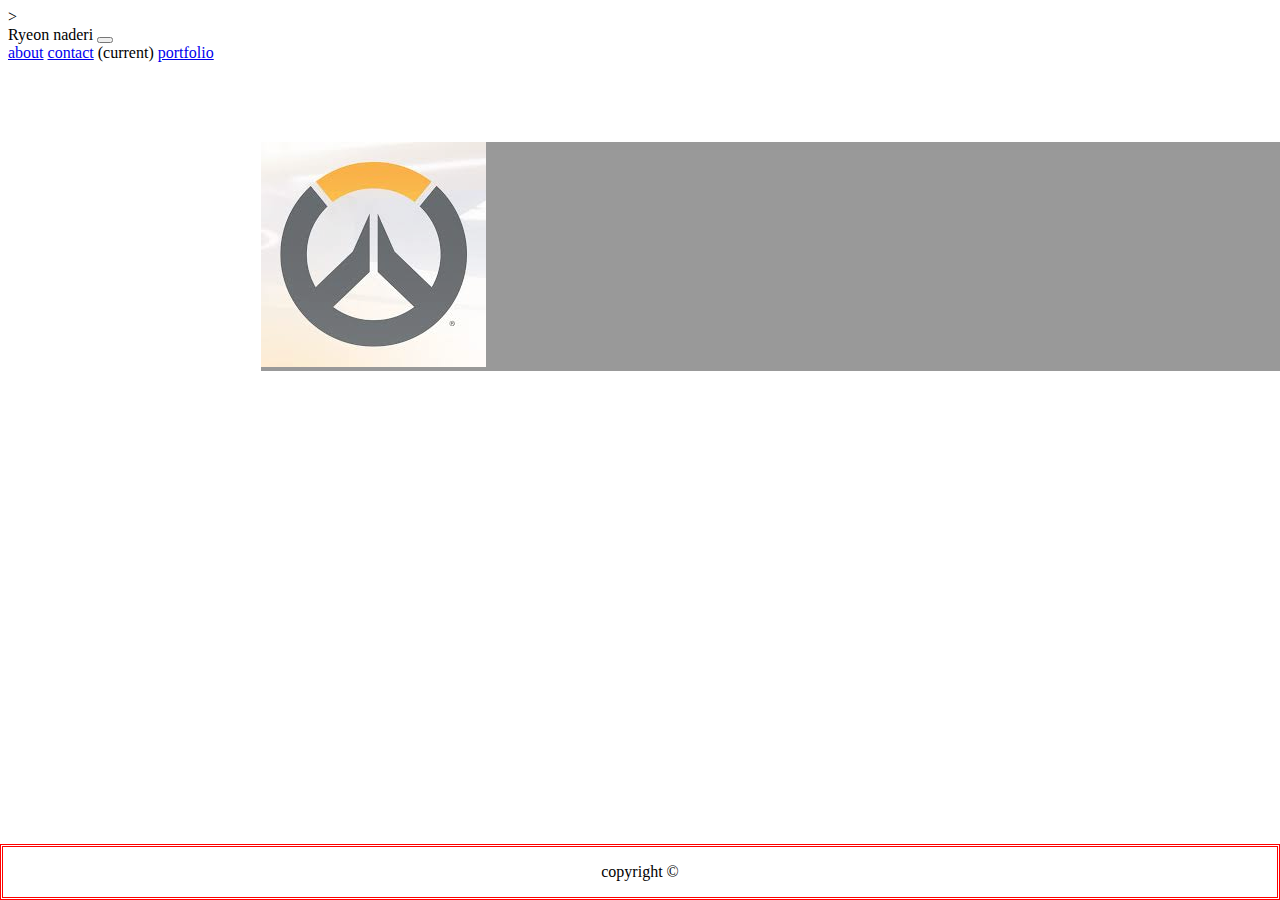
<file: index.html>
<!DOCTYPE html>
<html>
<!-- version6/17 11:20pm -->

<head>
    <meta charset="UTF-8">
    <link rel="stylesheet" href="https://stackpath.bootstrapcdn.com/bootstrap/4.1.1/css/bootstrap.min.css" integrity="sha384-WskhaSGFgHYWDcbwN70/dfYBj47jz9qbsMId/iRN3ewGhXQFZCSftd1LZCfmhktB"
        crossorigin="anonymous">
        <script src="https://code.jquery.com/jquery-3.3.1.slim.min.js" integrity="sha384-q8i/X+965DzO0rT7abK41JStQIAqVgRVzpbzo5smXKp4YfRvH+8abtTE1Pi6jizo" crossorigin="anonymous"></script>
<script src="https://cdnjs.cloudflare.com/ajax/libs/popper.js/1.14.3/umd/popper.min.js" integrity="sha384-ZMP7rVo3mIykV+2+9J3UJ46jBk0WLaUAdn689aCwoqbBJiSnjAK/l8WvCWPIPm49" crossorigin="anonymous"></script>
<script src="https://stackpath.bootstrapcdn.com/bootstrap/4.1.1/js/bootstrap.min.js" integrity="sha384-smHYKdLADwkXOn1EmN1qk/HfnUcbVRZyYmZ4qpPea6sjB/pTJ0euyQp0Mk8ck+5T" crossorigin="anonymous"></script>
    <link rel="stylesheet" href="assests/css/style.css" type="text/css"/>
    <meta name="viewport" content="width=device-width, initial-scale=1.0">>
</head>

<body>
    <nav class="navbar navbar-expand-lg navbar-light bg-light ">
        <a class="navbar-brand ml=0" ref="#">Ryeon naderi</a>
        <button class="navbar-toggler" type="button" data-toggle="collapse" data-target="#navbarNavAltMarkup" aria-controls="navbarNavAltMarkup"
            aria-expanded="false" aria-label="Toggle navigation">
            <span class="navbar-toggler-icon"></span>
        </button>
        <div class="collapse navbar-collapse" id="navbarNavAltMarkup">
            <div class="navbar-nav mr=0">
                <a class="nav-item nav-link" href="index.html">about</a>
                <a class="nav-item nav-link active" href="contact.html">contact</a>
                <span class="sr-only">(current)</span>
                <a class="nav-item nav-link" href="portfolio.html">portfolio</a>
            </div>

        </div>
    </nav>
    <div class="page-header">
        <h1>about me</h1>
    </div>
    <div id="container">
        <div class="row">
            <div class="col-lg-2 ">
                <img src="assests/image/overwatch.jpg" class="img-thumbnail" alt="overwatch Overwatch-logo">
            </div>
            <div class="col-lg-7">
                <p id="p1">
                    My name is ryeon, I just gopt out of highschool, I have an older brother in college. Im going to Georgia state for college.
                    Im pretty laid back, and im pretty lazy. for sports i play racquetball and soccer and sometimes basketball
                    with friends. I play videogames and watch anime on my fre time. Im more of a dlog person than a cat person.
                    I listen to anything except for country music. I hate country.
                </p>
            </div>
        </div>
    </div>
    </div>
    <div class="row">
        <div class="col-lg-12  footer">
            <footer>
                <p>copyright &copy;</p>
            </footer>
        </div>
    </div>

</body>

</html>
</file>
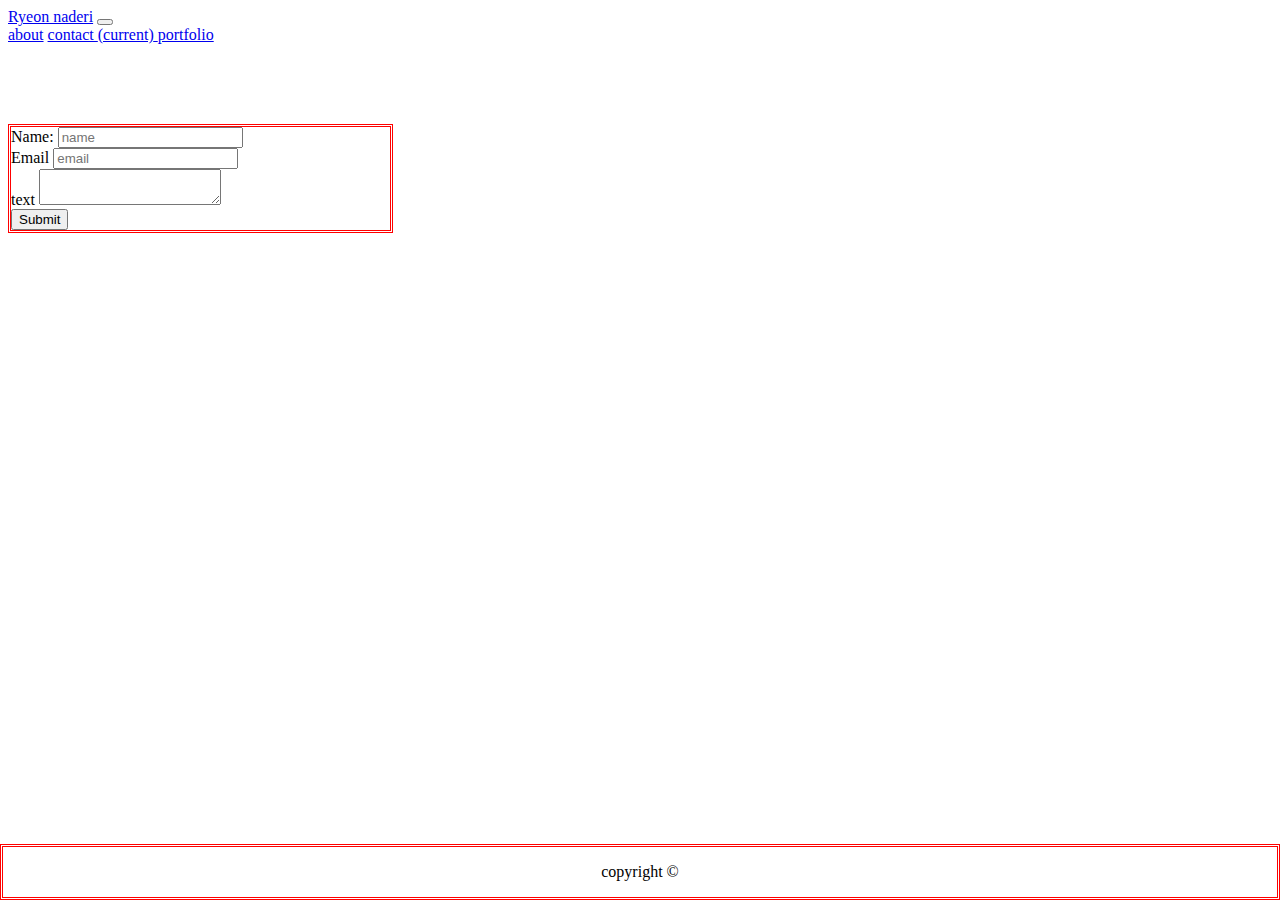
<file: contact.html>
<!DOCTYPE html>
<html>
<!-- version6/17 11:20pm -->

<head>
    <meta charset="UTF-8">
    <link rel="stylesheet" href="https://stackpath.bootstrapcdn.com/bootstrap/4.1.1/css/bootstrap.min.css" integrity="sha384-WskhaSGFgHYWDcbwN70/dfYBj47jz9qbsMId/iRN3ewGhXQFZCSftd1LZCfmhktB"
        crossorigin="anonymous">
        <script src="https://code.jquery.com/jquery-3.3.1.slim.min.js" integrity="sha384-q8i/X+965DzO0rT7abK41JStQIAqVgRVzpbzo5smXKp4YfRvH+8abtTE1Pi6jizo" crossorigin="anonymous"></script>
<script src="https://cdnjs.cloudflare.com/ajax/libs/popper.js/1.14.3/umd/popper.min.js" integrity="sha384-ZMP7rVo3mIykV+2+9J3UJ46jBk0WLaUAdn689aCwoqbBJiSnjAK/l8WvCWPIPm49" crossorigin="anonymous"></script>
<script src="https://stackpath.bootstrapcdn.com/bootstrap/4.1.1/js/bootstrap.min.js" integrity="sha384-smHYKdLADwkXOn1EmN1qk/HfnUcbVRZyYmZ4qpPea6sjB/pTJ0euyQp0Mk8ck+5T" crossorigin="anonymous"></script>
    <link rel="stylesheet" href="assests/css/style.css" type="text/css" />
    <meta name="viewport" content="width=device-width, initial-scale=1.0">

</head>

<body>

    <nav class="navbar navbar-expand-lg navbar-light bg-light">
        <a class="navbar-brand" href="#">Ryeon naderi</a>
        <button class="navbar-toggler" type="button" data-toggle="collapse" data-target="#navbarNavAltMarkup" aria-controls="navbarNavAltMarkup"
            aria-expanded="false" aria-label="Toggle navigation">
            <span class="navbar-toggler-icon"></span>
        </button>
        <div class="collapse navbar-collapse" id="navbarNavAltMarkup">
            <div class="navbar-nav">
                <a class="nav-item nav-link" href="index.html">about</a>
                <a class="nav-item nav-link active" href="contact.html">contact
                    <span class="sr-only">(current)</span>
                </a>
                <a class="nav-item nav-link" href="portfolio.html">portfolio</a>
            </div>
        </div>
    </nav>
    </div>
    <div class="page-header">
        <h1>contact info</h1>
    </div>
    <div class="container wrapper">
        <form>
            <div class="form-group">
                <div class="col-lg-12">
                    <label for="exampleInputEmail1">Name:</label>
                    <input type="email" class="form-control" id="exampleInputEmail1" aria-describedby="emailHelp" placeholder="name">
                </div>
            </div>
            <div class="form-group">
                <div class="col-lg-12">
                    <label for="exampleInputPassword1">Email</label>
                    <input type="email" class="form-control" id="Email" placeholder="email">
                </div>
            </div>
            <div class="form-group">
                <div class="col-lg-12">
                    <label for="exampleFormControlTextarea1">text</label>
                    <textarea class="form-control" id="exampleFormControlTextarea1" rows=></textarea>
                </div>
            </div>
            <div class="col-lg-12">
                <button type="submit" class="btn btn-primary">Submit</button>
            </div>
        </form>
</body>
<div class="row">
    <div class="col-lg-12  footer">
        <footer>
            <p>copyright &copy;</p>
        </footer>
    </div>
</div>

</html>
</file>
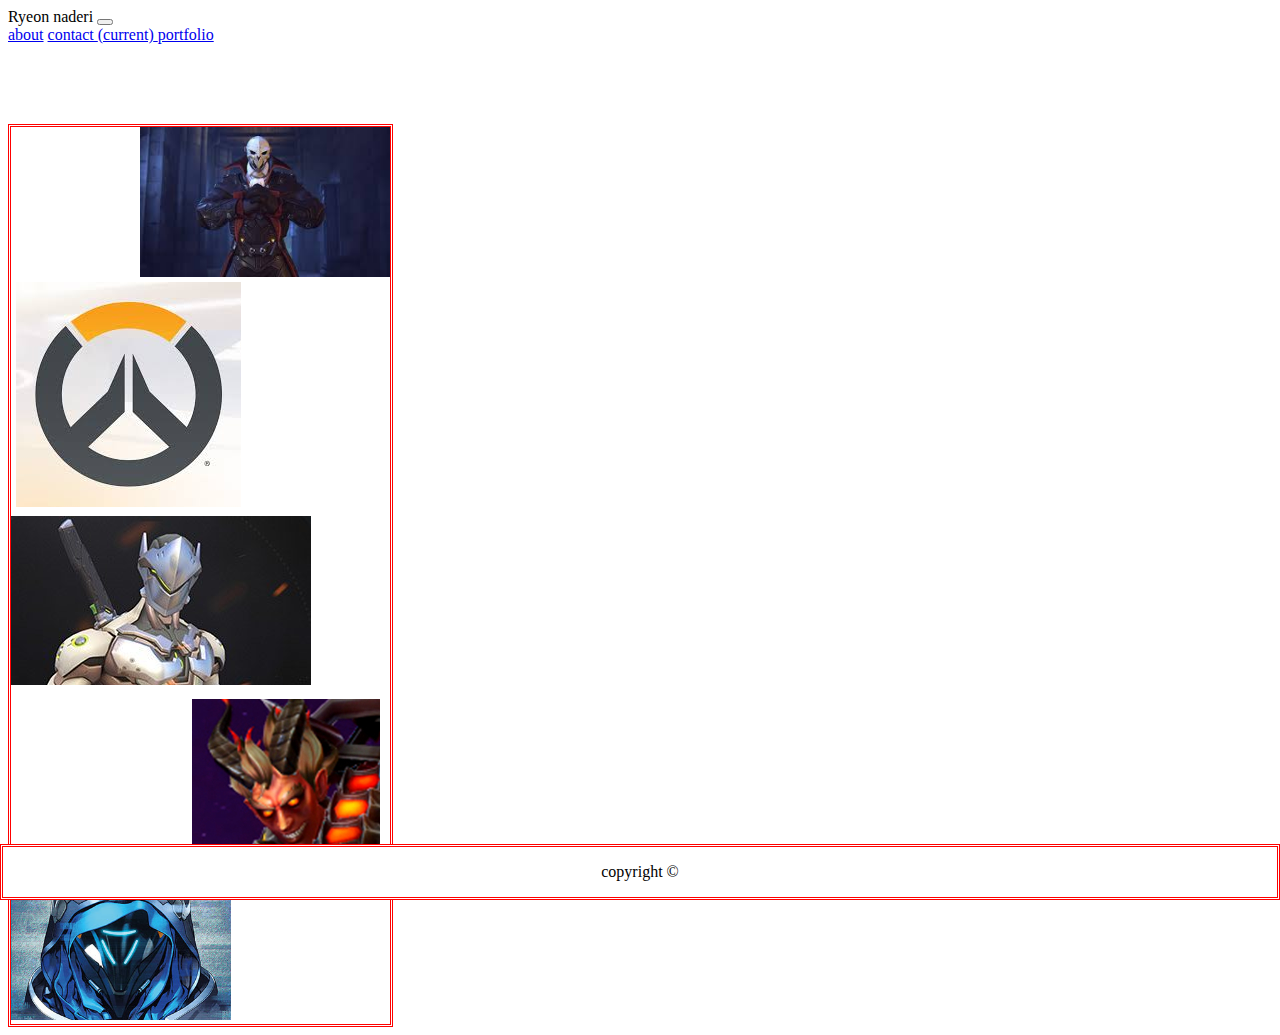
<file: portfolio.html>
<!DOCTYPE html>
<html>
<!-- version6/17 11:20pm -->

<head>
    <meta charset="UTF-8">
    <link rel="stylesheet" href="https://stackpath.bootstrapcdn.com/bootstrap/4.1.1/css/bootstrap.min.css" integrity="sha384-WskhaSGFgHYWDcbwN70/dfYBj47jz9qbsMId/iRN3ewGhXQFZCSftd1LZCfmhktB"
        crossorigin="anonymous">
        <script src="https://code.jquery.com/jquery-3.3.1.slim.min.js" integrity="sha384-q8i/X+965DzO0rT7abK41JStQIAqVgRVzpbzo5smXKp4YfRvH+8abtTE1Pi6jizo" crossorigin="anonymous"></script>
<script src="https://cdnjs.cloudflare.com/ajax/libs/popper.js/1.14.3/umd/popper.min.js" integrity="sha384-ZMP7rVo3mIykV+2+9J3UJ46jBk0WLaUAdn689aCwoqbBJiSnjAK/l8WvCWPIPm49" crossorigin="anonymous"></script>
<script src="https://stackpath.bootstrapcdn.com/bootstrap/4.1.1/js/bootstrap.min.js" integrity="sha384-smHYKdLADwkXOn1EmN1qk/HfnUcbVRZyYmZ4qpPea6sjB/pTJ0euyQp0Mk8ck+5T" crossorigin="anonymous"></script>
    <link rel="stylesheet" href="assests/css/style.css" type="text/css" />
    <meta name="viewport" content="width=device-width, initial-scale=1.0">
</head>

<body>
    <nav class="navbar navbar-expand-lg navbar-light bg-light ">
        <a class="navbar-brand" id=h ref="#">Ryeon naderi</a>
        <button class="navbar-toggler" type="button" data-toggle="collapse" data-target="#navbarNavAltMarkup" aria-controls="navbarNavAltMarkup"
            aria-expanded="false" aria-label="Toggle navigation">
            <span class="navbar-toggler-icon"></span>
        </button>
        <div class="collapse navbar-collapse" id="navbarNavAltMarkup">
            <div class="navbar-nav">
                <a class="nav-item nav-link" href="index.html">about</a>
                <a class="nav-item nav-link active" href="contact.html">contact
                    <span class="sr-only">(current)</span>
                    <a class="nav-item nav-link" href="portfolio.html">portfolio</a>
            </div>
        </div>
    </nav>
    <div class="page-header">
        <h1>portfolio</h1>
    </div>
    <div class="container wrapper">
        <div class="row">
            <div class="col-lg-6">
                <img src="assests/image/reaper.jpg" class="reaper" alt="reaper">
            </div>
            <div class="col-lg-6">
                <img src="assests/image/overwatch.jpg" class="overwatch" alt="overwatch">
            </div>
            <div class="row">
                <div class="col-lg-6">
                    <img src="assests/image/genji.jpg" class="" alt="music">
                </div>
                <div class="col-lg-6">
                    <img src="assests/image/fallen-junkrat.jpg" class="junkrat" alt="junkrat">
                </div>
            </div>
            <div class="row">
                <div class="col-lg-12">
                    <img src="assests/image/ana.jpg" class="ana" alt="ana">
                </div>
            </div>

        </div>

    </div>
    <div class="row" >
        <div class="col-lg-12  footer">
            <footer>
               <p>copyright &copy;</p>
            </footer>
        </div>
    </div>
    
</body>

</html>
</file>
<file: assests/css/style.css>
body 
{
    background-image: url("https://vignette.wikia.nocookie.net/heroesofthestorm/images/4/4a/Overwatch-logo.jpg/revision/latest?cb=20150531092156");
}
.page-header
{
    color: white;
}
#p1
{
    color: white;
    float: left;
    opacity: 0.5;
}
.form-control
{
    color: white;
}
.container
{
    width: 30%;
    height:20%;
    background-color: white;
    border: double red;
}
#container
{
    margin-left: 20%;
}
.ana
{
    width: 220px;
    
}
.reaper
{
    float: right;
    width: 250px;
    height: 150px;
}
.overwatch
{
    padding: 5px;
}
.junkrat
{
    float: right;
    padding: 10px;
}
.music
{
    width: 250px;
}
.wrapper::after
{
    height: 100px;

}
.footer
{
    height: 50px;
    border: double red;
    background-color: white;
    bottom: 0;
    left: 0;
    right: 0;
    position:fixed;
    text-align: center;
}
#container
{
    border: radiu 10px;
    background-color: grey;
     opacity: 0.8;
     width: 1020px;
}
@media only screen and (max-width: 600px){
    body 
    {
        width: 130px;    
        height: 120px;    
    }    
}
</file>
